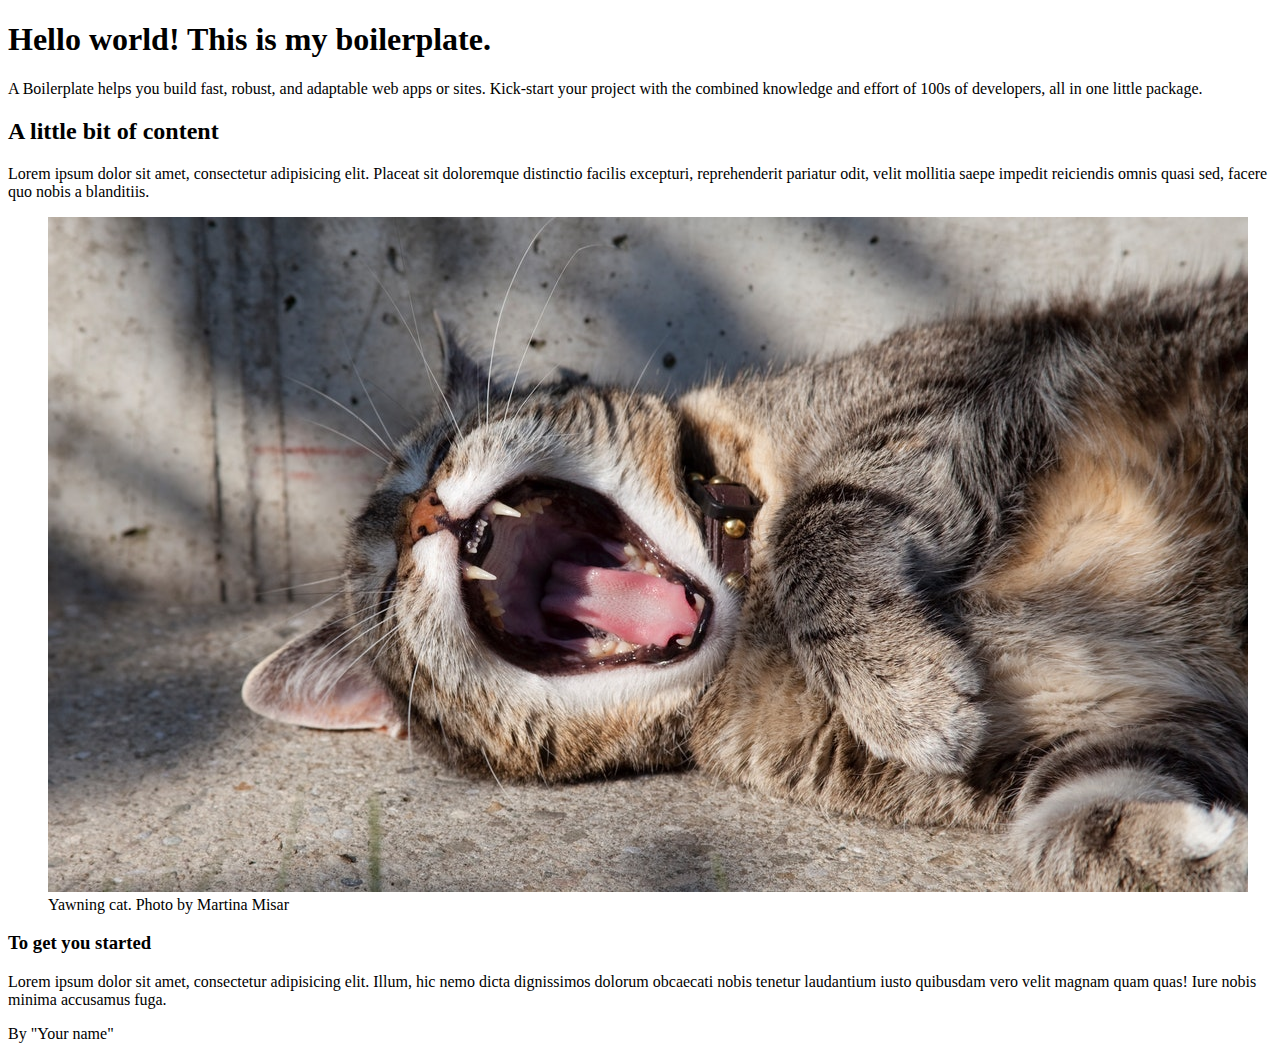
<file: index.html>
<!doctype html>
<html>
    <head>
        <meta charset="utf-8">
        <meta http-equiv="x-ua-compatible" content="ie=edge">
        <title></title>
        <meta name="description" content="">
    </head>
    <body>
        <header>
            <h1>Hello world! This is my boilerplate.</h1>
            <p>A Boilerplate helps you build fast, robust, and adaptable web apps or sites. Kick-start your project with the combined knowledge and effort of 100s of developers, all in one little package.</p>
        </header>
        <h2>
            A little bit of content
        </h2>
        <p>
            Lorem ipsum dolor sit amet, consectetur adipisicing elit. Placeat sit doloremque distinctio facilis excepturi, reprehenderit pariatur odit, velit mollitia saepe impedit reiciendis omnis quasi sed, facere quo nobis a blanditiis.
        </p>
        <figure>
            <img src="img/yawning-cat.jpeg" alt="This is a picture of a yawning cat">
            <figcaption>Yawning cat. Photo by Martina Misar</figcaption>
        </figure>
        <h3>
            To get you started
        </h3>
        <p>
            Lorem ipsum dolor sit amet, consectetur adipisicing elit. Illum, hic nemo dicta dignissimos dolorum obcaecati nobis tenetur laudantium iusto quibusdam vero velit magnam quam quas! Iure nobis minima accusamus fuga.
        </p>
        <footer>
            <p>By "Your name"</p>
        </footer>
    </body>
</html>
</file>
